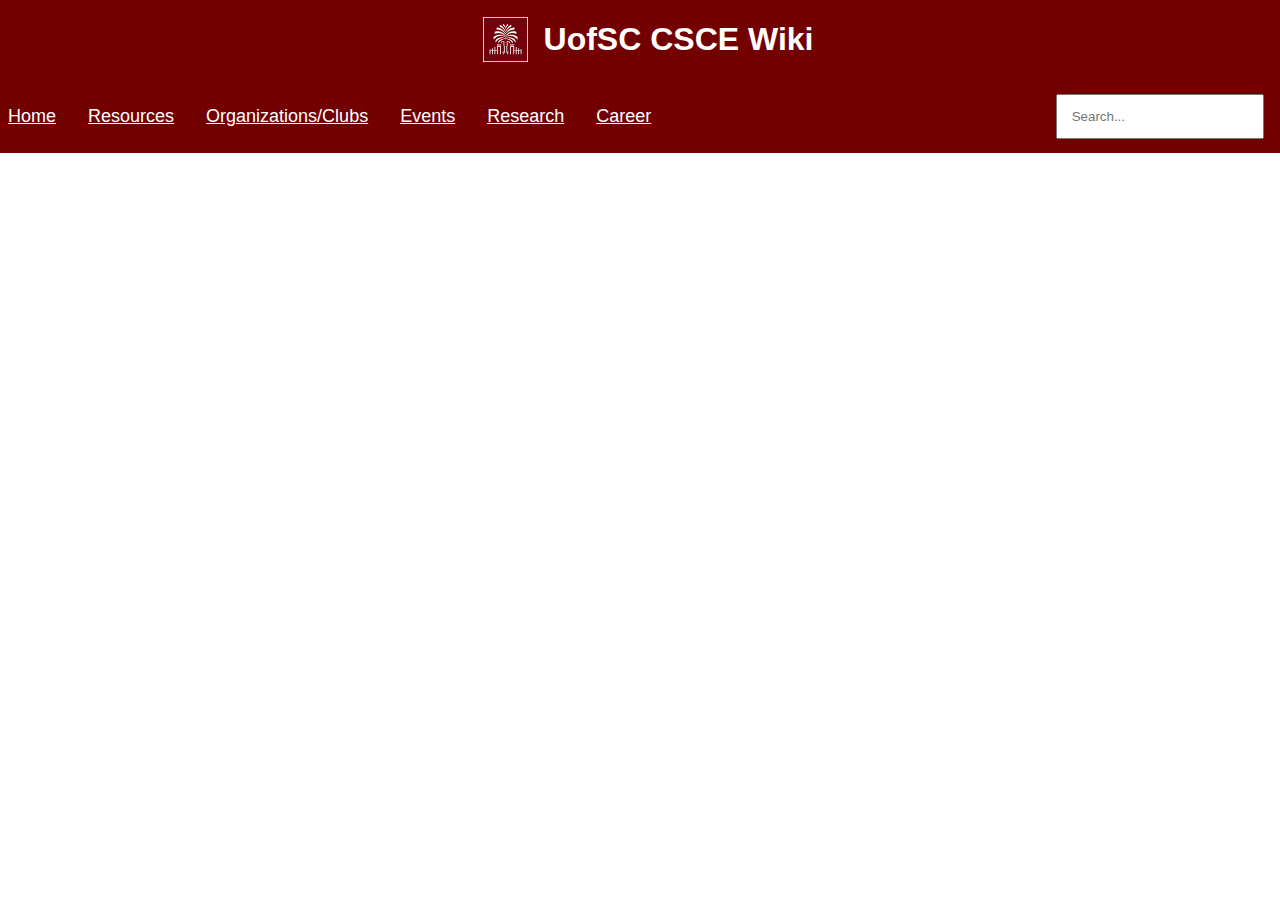
<file: index.html>
<!DOCTYPE html>
<html lang="en">
<head>
  <meta charset="UTF-8">
  <meta name="viewport" content="width=device-width, initial-scale=1.0">
  <link rel="stylesheet" href="styles.css">
  <link rel="icon" type="image/x-icon" href="/images/usc_logo.svg">
  <title>USC CSCE Wiki</title>
</head>
<body>
  <div class="header">
    <div class="header-container">
      <img class="header-logo" src="/images/usc_logo.svg">
      <h1>UofSC CSCE Wiki</h1>
    </div>
    <div class="navbar-container">
      <div class="navbar-sections">
        <div><a href="/" class="navbar-element-text"><p>Home</p></a></div>
        <div><a href="/resources/index.html" class="navbar-element-text"><p>Resources</p></a></div>
        <div><a href="/extracurricular/index.html" class="navbar-element-text"><p>Organizations/Clubs</p></a></div>
        <div><a href="/events/index.html" class="navbar-element-text"><p>Events</p></a></div>
        <div><a href="/research/index.html" class="navbar-element-text"><p>Research</p></a></div>
        <div><a href="/career/index.html" class="navbar-element-text"><p>Career</p></a></div>
      </div>
      <div class="search-container">
        <form>
          <input type="search" placeholder="Search..." class="nav-search-box">
        </form>
      </div>
    </div>
  </div>

</body>
</html>
</file>
<file: styles.css>
@property --usc-red{
  syntax: "<color>";
  inherits: false;
  initial-value: #730000;
}

body{
  margin: 0;
  padding: 0;
}

.header-container {
  display:flex;
  background-color: var(--usc-red);
  color:white;
  justify-content: center;
  align-items: center;
  font-family: 'Roboto', sans-serif;
  border-bottom: none thick gray;
}

.header-logo {
  height: 5vh;
  width: auto;
  padding: 1rem;
}

.header {
  height: 10vh;
  width: 100%;
}
.navbar-container {
  display: flex;
  flex-direction: row;
  justify-content: space-between;
  width: 100%;
  background-color: var(--usc-red);
}

.navbar-sections{
  display: flex;
  flex-direction: row;
  justify-content: space-evenly;
  background-color: var(--usc-red);
  gap: 2em;
  padding: 0.5em;
}

.navbar-element-text {
  color: white;
  border: 1px 1px white;
  font-family: 'Roboto', sans-serif;
  font-size: 18px;
}

.search-container {
  display: flex;
  background-color: var(--usc-red);
  align-items: center;
  padding-right: 1rem;
}

.search-container p{
  padding: 1em;
  color: white;
  border: 1px 1px white;
  font-family: 'Roboto', sans-serif;
  font-size: 14px;
}

.nav-search-box {
  display: flex;
  padding: 1em;
  width: 100%;
}
</file>
